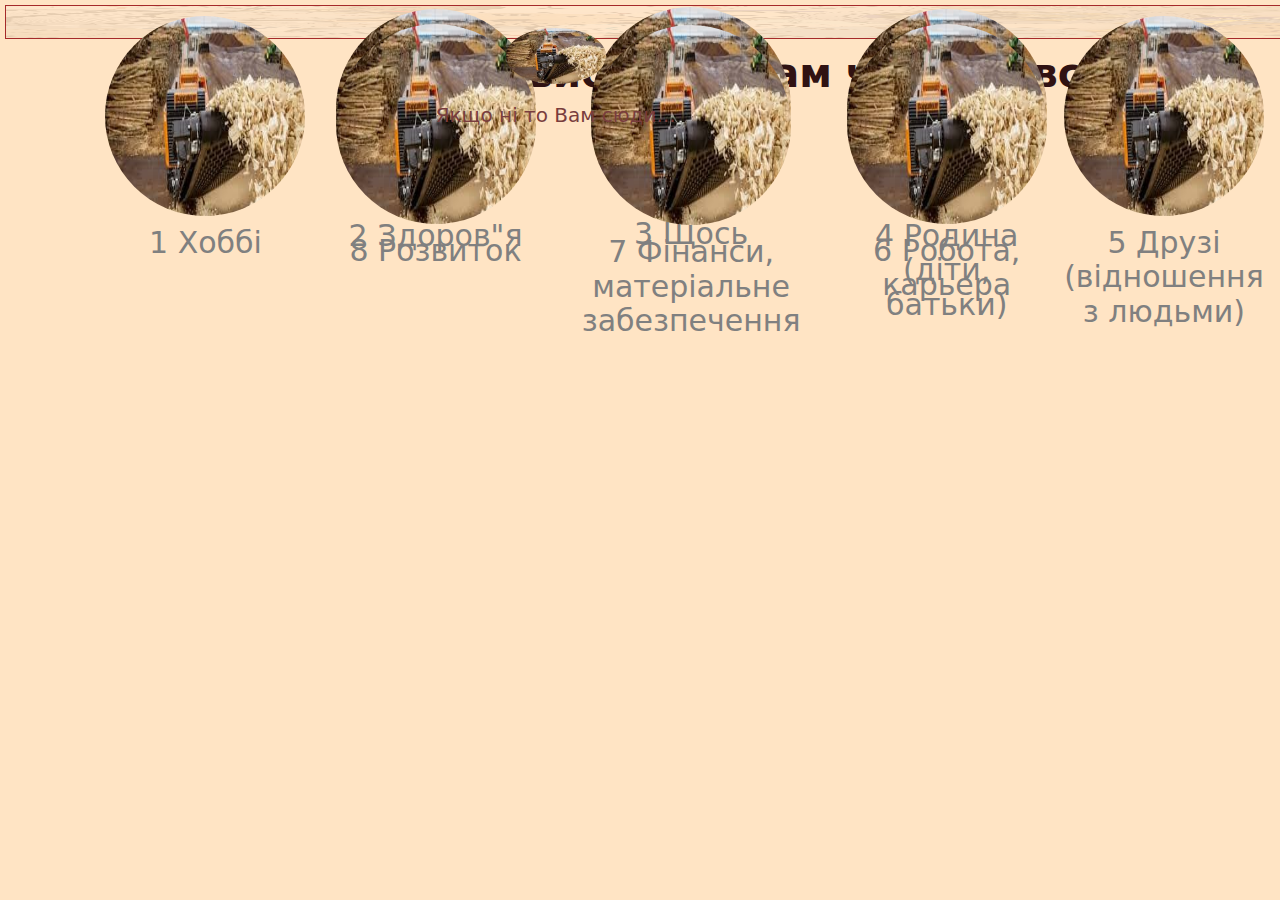
<file: index.html>
<!DOCTYPE html>
<html lang="ua">
<head>
    <meta charset="UTF-8">
    <meta http-equiv="X-UA-Compatible" content="IE=edge">
    <meta name="viewport" content="width=device-width, initial-scale=1.0">
    <link rel="stylesheet" href="./css/main.min.css">
    <title>Тайм менеджмент 2022</title>
</head>

<body>

    <header class="header-type">
        

    </header>

<main>
    <section>

      

        <div class="arena-box">

         <img src="./img/fon-dlya-chasov-3.jpg" alt="fon" class="fon-box"> 
         
             
             <h2 class="times__problems-title  arena-mastertitle-position "> Чи  вистачає 
               вам часу  на все?</h2>
            <!-- //////////////////////////// -->
            <ul class="arena__list">
               <li class="arena__list--item">
                  <div class="arena__segment-style arena__segment-oun-position  arena-segment-scale">
                        <img class="arena__segment-oun-img" src="./img/Chepa.jpg" alt="Hobby">
                     <div class=".arena__segment-oun--text-box">
                        <p class="arena__segment-oun--text"> 1 Хоббі</p>
                     </div>     
                  </div>
               </li>
               <li class="arena__list--item">
                  <div class="arena__segment-style arena__segment-two-position  arena-segment-scale">

               <img class="arena__segment-oun-img" src="./img/Chepa.jpg" alt="Hobby">
               <div class=".arena__segment-oun--text-box">
                 <p class="arena__segment-oun--text"> 2 Здоров"я</p>
               </div>     
            </div>
         </li>
               <li class="arena__list--item">
                  <div class="arena__segment-style arena__segment-thry-position  arena-segment-scale">

               <img class="arena__segment-oun-img" src="./img/Chepa.jpg" alt="Hobby">
               <div class=".arena__segment-oun--text-box">
                 <p class="arena__segment-oun--text"> 3 Щось</p>
               </div>     
            </div>
         </li>
               <li class="arena__list--item">
                  <div class="arena__segment-style arena__segment-four-position  arena-segment-scale">

               <img class="arena__segment-oun-img" src="./img/Chepa.jpg" alt="Hobby">
               <div class=".arena__segment-oun--text-box">
                 <p class="arena__segment-oun--text"> 4 Родина (діти, батьки)</p>
               </div>     
            </div>
         </li>
               <li class="arena__list--item">
                  <div class=" arena__segment-style arena__segment-five-position  arena-segment-scale">

               <img class="arena__segment-oun-img" src="./img/Chepa.jpg" alt="Hobby">
               <div class=".arena__segment-oun--text-box">
                 <p class="arena__segment-oun--text"> 5 Друзі (відношення з людьми)</p>
               </div>     
            </div>
         </li>
               <li class="arena__list--item">
                  <div class=" arena__segment-style arena__segment-six-position  arena-segment-scale">

               <img class="arena__segment-oun-img" src="./img/Chepa.jpg" alt="Hobby">
               <div class=".arena__segment-oun--text-box">
                 <p class="arena__segment-oun--text"> 6 Робота, карьера</p>
               </div>     
            </div>
         </li>
               <li class="arena__list--item">
                  <div class=" arena__segment-style arena__segment-seven-position  arena-segment-scale">

               <img class="arena__segment-oun-img" src="./img/Chepa.jpg" alt="Hobby">
               <div class=".arena__segment-oun--text-box">
                 <p class="arena__segment-oun--text"> 7 Фінанси, матеріальне забезпечення</p>
               </div>     
            </div>
               </li>

               <li class="arena__list--item"> 
                  <div class="arena__segment-style arena__segment-eight-position  arena-segment-scale">

                        <img class="arena__segment-oun-img" src="./img/Chepa.jpg" alt="Hobby">
                     <div class=".arena__segment-oun--text-box">
                        <p class="arena__segment-oun--text"> 8 Розвиток</p>
                     </div>     
                  </div>
               </li>

               <li class="arena__list--item">
                  <a href="./indextime.html" target="_parent" class="arena__link   arena__link-box">
                     <img class="arena__segment-img-link" src="./img/Chepa.jpg" alt="Hobby"> 
                     <p class="arena__link-text">Якщо ні то Вам сюди...</p>
                  </a>
               </li>

            </ul>

        </div>
        <!-- class="arena"> -->


        

    </section>

     

</main>

   
   <footer >

    
       
  

   </footer>
   
</body>
</html>
</file>
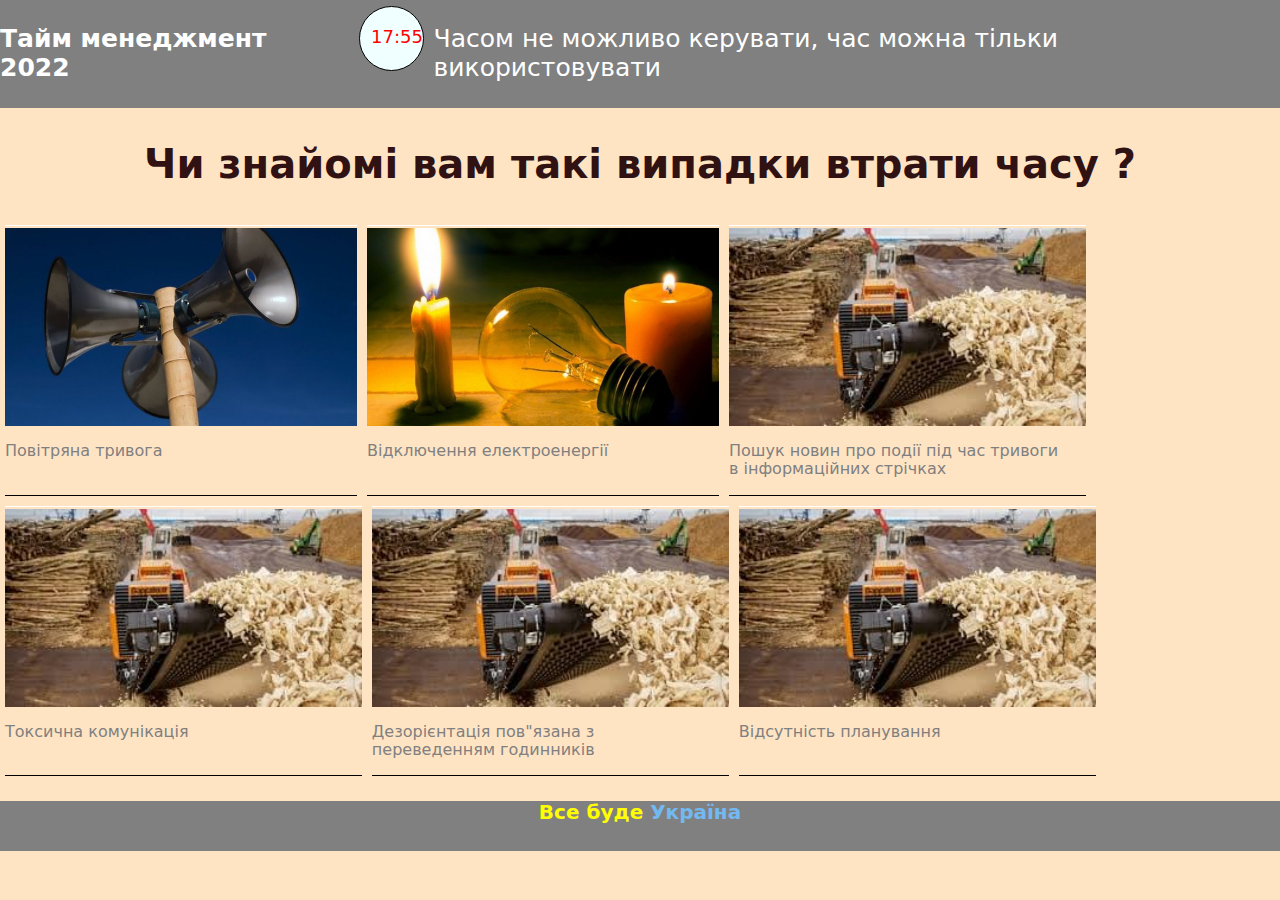
<file: index-two.html>
<!DOCTYPE html>
<html lang="ua">
<head>
    <meta charset="UTF-8">
    <meta http-equiv="X-UA-Compatible" content="IE=edge">
    <meta name="viewport" content="width=device-width, initial-scale=1.0">
    <link rel="stylesheet" href="./css/main.min.css">
    <title>Тайм менеджмент 2022</title>
</head>

<body>

    <header class="header-type">
        <div class="header__box">
            <h1 class="master-title">Тайм менеджмент 2022</h1>
                <div class="header__logo--box">
                    <div class="header__logo">

                        <span class="header__logo-times">17:55</span>
                    </div>
                </div>
            
            <p class="master-title--two">Часом не можливо керувати, час можна тільки використовувати</p>

        </div>

    </header>

   <main>
    <section>

        <h2 class="times__problems-title"> Чи знайомі вам такі випадки втрати часу ?</h2>

    <div class="times__problems--box">

        <ul class="times__problems--list">

            <li class="times__problems--list-items">
                    <img class="times__problems--img" src="./img/sos_2.png" alt="times__problems--oun">
                    <p class="times__problems-text">Повітряна тривога</p>
            </li>

            <li class="times__problems--list-items">
                    <img class="times__problems--img" src="./img/20_svitlo_electro3.png" alt="times__problems--oun">
                    <p class="times__problems-text">Відключення електроенергії</p>
            </li>
            
            <li class="times__problems--list-items">
                    <img class="times__problems--img" src="./img/Chepa.jpg" alt="times__problems--oun">

                   
                    <p class="times__problems-text">Пошук новин про події під час тривоги
                        <br>
                        в інформаційних стрічках</p>
                    
            </li>

            <li class="times__problems--list-items">
                    <img class="times__problems--img" src="./img/Chepa.jpg" alt="times__problems--oun">

                    <p class="times__problems-text">Токсична комунікація</p>
            </li>

            <li class="times__problems--list-items">
                    <img class="times__problems--img" src="./img/Chepa.jpg" alt="times__problems--oun">
                    <p class="times__problems-text">Дезорієнтація пов"язана з 
                        <br> 
                        переведенням годинників</p>
            </li>

             <li class="times__problems--list-items">
                    <img class="times__problems--img" src="./img/Chepa.jpg" alt="times__problems--oun">
                    <p class="times__problems-text">Відсутність планування</p>
            </li>

        </ul>
    </div>
</section>

   </main>

   
   <footer class="footer-type">

    
         <h3 class="footer__title--oun">Все <span  class="footer__title--oun">буде </span><span  class="footer__title--two">Україна</span></h3>
  

   </footer>
   
</body>
</html>
</file>
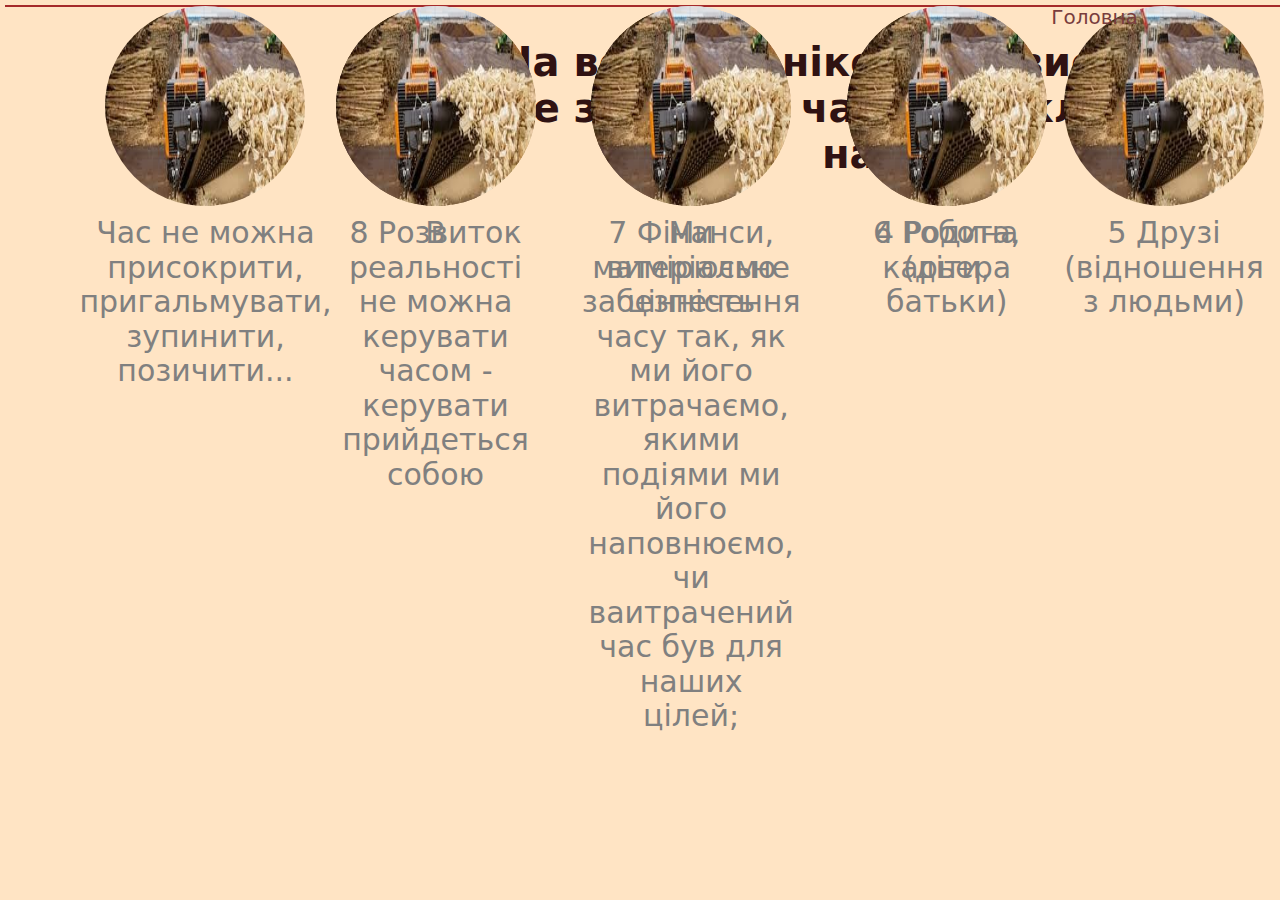
<file: indextime.html>
<!DOCTYPE html>
<html lang="ua">
<head>
    <meta charset="UTF-8">
    <meta http-equiv="X-UA-Compatible" content="IE=edge">
    <meta name="viewport" content="width=device-width, initial-scale=1.0">
    <link rel="stylesheet" href="./css/main.min.css">
    <title>Тайм менеджмент 2022</title>
</head>

<body>

    <header class="header-type">
        

    </header>

<main>
    <section>

        <div class="arena-box">

        <img src="./img/fon-dlya-chasov-3.jpg" alt="fon" class="fon-box">

             <h2 class="times__problems-title  arena-mastertitle-position "> 
               
               На все часу ніколи не вистачає.
               Але завжди є час на важливе для нас.</h2>

            <!-- //////////////////////////// -->
            <div class="arena__segment-style arena__segment-oun-position">

               <img class="arena__segment-oun-img" src="./img/Chepa.jpg" alt="Hobby">
               <div class=".arena__segment-oun--text-box">
                 <p class="arena__segment-oun--text"> Час не можна присокрити, пригальмувати, зупинити, позичити...</p>
               </div>     
            </div>
            <!-- //////////////////////////// -->
            <div class="arena__segment-style arena__segment-two-position">

               <img class="arena__segment-oun-img" src="./img/Chepa.jpg" alt="Hobby">
               <div class=".arena__segment-oun--text-box">
                 <p class="arena__segment-oun--text">В реальності не можна керувати часом - 
                  керувати прийдеться собою </p>
               </div>     
            </div>
            <!-- //////////////////////////// -->
            <div class="arena__segment-style arena__segment-thry-position">

               <img class="arena__segment-oun-img" src="./img/Chepa.jpg" alt="Hobby">
               <div class=".arena__segment-oun--text-box">
                 <p class="arena__segment-oun--text"> Ми вимірюємо цінність  часу так, як ми його витрачаємо, 
                  якими подіями ми його наповнюємо, чи ваитрачений час був для наших цілей;</p>
               </div>     
            </div>
            <!-- //////////////////////////// -->
            <div class="arena__segment-style arena__segment-four-position">

               <img class="arena__segment-oun-img" src="./img/Chepa.jpg" alt="Hobby">
               <div class=".arena__segment-oun--text-box">
                 <p class="arena__segment-oun--text"> 4 Родина (діти, батьки)</p>
               </div>     
            </div>
            <!-- //////////////////////////// -->
            <div class=" arena__segment-style arena__segment-five-position">

               <img class="arena__segment-oun-img" src="./img/Chepa.jpg" alt="Hobby">
               <div class=".arena__segment-oun--text-box">
                 <p class="arena__segment-oun--text"> 5 Друзі (відношення з людьми)</p>
               </div>     
            </div>
            <!-- //////////////////////////// -->
            <div class=" arena__segment-style arena__segment-six-position">

               <img class="arena__segment-oun-img" src="./img/Chepa.jpg" alt="Hobby">
               <div class=".arena__segment-oun--text-box">
                 <p class="arena__segment-oun--text"> 6 Робота, карьера</p>
               </div>     
            </div>
            <!-- //////////////////////////// -->
            <div class=" arena__segment-style arena__segment-seven-position">

               <img class="arena__segment-oun-img" src="./img/Chepa.jpg" alt="Hobby">
               <div class=".arena__segment-oun--text-box">
                 <p class="arena__segment-oun--text"> 7 Фінанси, матеріальне забезпечення</p>
               </div>     
            </div>
            <!-- //////////////////////////// -->
            <div class="arena__segment-style arena__segment-eight-position">

               <img class="arena__segment-oun-img" src="./img/Chepa.jpg" alt="Hobby">
               <div class=".arena__segment-oun--text-box">
                 <p class="arena__segment-oun--text"> 8 Розвиток</p>
               </div>     
            </div>
            <!-- //////////////////////////// -->
            <div class="arena__link">
            <a href=""></a>

            </div>

            <div class="arena__link-box">
               <a href="./index.html" target="_parent" class="arena__link">
                  Головна
               </a>
               
            </div>
           
             

        </div>
        <!-- class="arena"> -->


        

    </section>

</main>

   
   <footer >

    
       
  

   </footer>
   
</body>
</html>
</file>
<file: css/main.min.css>
/*! modern-normalize v1.1.0 | MIT License | https://github.com/sindresorhus/modern-normalize */*,::before,::after{-webkit-box-sizing:border-box;box-sizing:border-box}html{-moz-tab-size:4;-o-tab-size:4;tab-size:4}html{line-height:1.15;-webkit-text-size-adjust:100%}body{margin:0}body{font-family:system-ui,-apple-system,"Segoe UI",Roboto,Helvetica,Arial,sans-serif,"Apple Color Emoji","Segoe UI Emoji"}hr{height:0;color:inherit}abbr[title]{-webkit-text-decoration:underline dotted;text-decoration:underline dotted}b,strong{font-weight:bolder}code,kbd,samp,pre{font-family:ui-monospace,SFMono-Regular,Consolas,"Liberation Mono",Menlo,monospace;font-size:1em}small{font-size:80%}sub,sup{font-size:75%;line-height:0;position:relative;vertical-align:baseline}sub{bottom:-0.25em}sup{top:-0.5em}table{text-indent:0;border-color:inherit}button,input,optgroup,select,textarea{font-family:inherit;font-size:100%;line-height:1.15;margin:0}button,select{text-transform:none}button,[type=button],[type=reset],[type=submit]{-webkit-appearance:button}::-moz-focus-inner{border-style:none;padding:0}:-moz-focusring{outline:1px dotted ButtonText}:-moz-ui-invalid{box-shadow:none}legend{padding:0}progress{vertical-align:baseline}::-webkit-inner-spin-button,::-webkit-outer-spin-button{height:auto}[type=search]{-webkit-appearance:textfield;outline-offset:-2px}::-webkit-search-decoration{-webkit-appearance:none}::-webkit-file-upload-button{-webkit-appearance:button;font:inherit}summary{display:list-item}.container{margin-left:10px;margin-right:10px}.list-stayils-oun{list-style:decimal}.list-stayils-two{list-style:none}.header-type{width:100%;height:auto;background-color:gray}.header__box{display:-webkit-box;display:-ms-flexbox;display:flex;-webkit-box-align:baseline;-ms-flex-align:baseline;align-items:baseline;-webkit-box-pack:center;-ms-flex-pack:center;justify-content:center}@media screen and (max-width: 840px){.header__box{-webkit-box-orient:vertical;-webkit-box-direction:normal;-ms-flex-direction:column;flex-direction:column;text-align:center;-webkit-box-align:center;-ms-flex-align:center;align-items:center}}.master-title{color:#fff;font-size:25px}@media screen and (max-width: 840px){.master-title{font-size:20px}}.master-title--two{color:#fff;font-size:25px}@media screen and (max-width: 840px){.master-title--two{font-size:20px}}.header__logo--box{position:relative;width:45px;height:45px;margin-left:20px;margin-right:30px}@media screen and (max-width: 840px){.header__logo--box{margin-bottom:20px}}.header__logo{width:65px;height:65px;border-radius:50%;background-color:azure;border:1px solid #000;position:absolute;top:4px;left:0}.header__logo-times{font-size:18px;position:absolute;top:32%;left:17%;color:red}.box-problems{padding-top:60px}.box-problems__title{text-align:center;color:gray;font-family:Verdana,Geneva,Tahoma,sans-serif}.box-problems__list{display:-webkit-box;display:-ms-flexbox;display:flex;-webkit-box-align:center;-ms-flex-align:center;align-items:center;-ms-flex-wrap:wrap;flex-wrap:wrap}.box-problems__list--List{display:-webkit-box;display:-ms-flexbox;display:flex}.box-problems__items{display:-webkit-box;display:-ms-flexbox;display:flex;-webkit-box-orient:vertical;-webkit-box-direction:normal;-ms-flex-direction:column;flex-direction:column;margin:5px;width:calc((100% - 30px)/3);height:200px;background-color:#7fffd4;border:1px solid tomato}.box-problems__items-images{display:block;background-color:brown;width:auto;height:180px}.box-problems__items-text{margin:0;width:auto;height:40px}body{background-color:bisque}.times__problems-title{font-size:40px;color:#301212;text-align:center}@media screen and (max-width: 500px){.times__problems-title{font-size:20px;margin:auto}}.times__problems--box{margin-left:auto;margin-right:auto}.times__problems--list{list-style:none;padding-left:0;display:-webkit-box;display:-ms-flexbox;display:flex;-ms-flex-wrap:wrap;flex-wrap:wrap}.times__problems--list-items{width:70/3;height:auto;margin:5px;border-top:1px solid #fff;border-bottom:1px solid #000}.times__problems--img{padding-top:2px;display:block;width:100%;height:200px}.times__problems-text{color:gray}.footer-type{width:100%;height:50px;background-color:gray}.footer__title--oun{text-align:center;font-size:20px;color:#ff0}.footer__title--two{font-size:20px;color:#73b9f1}.arena-box{position:relative;width:100%;height:auto;margin:5px;padding:0;border:1px solid brown}.arena__list{list-style:none;display:-webkit-box;display:-ms-flexbox;display:flex;-ms-flex-wrap:wrap;flex-wrap:wrap;margin-left:auto;margin-right:auto}.arena__segment-style{display:-webkit-box;display:-ms-flexbox;display:flex;-webkit-box-orient:vertical;-webkit-box-direction:normal;-ms-flex-direction:column;flex-direction:column;-webkit-box-align:center;-ms-flex-align:center;align-items:center;-webkit-box-pack:center;-ms-flex-pack:center;justify-content:center;width:200px;height:auto;margin-left:10px;margin-right:10px}.arena__segment-oun-img{display:block;width:200px;height:200px;border-radius:50%}.arena__segment-oun--text-box{padding:0;margin:0;width:auto;height:auto;border:1px solid gray;font-size:30px}.arena__segment-oun--text{padding:0;padding-top:10px;margin:0;color:gray;font-size:30px;text-align:center}.arena__link-box{display:-webkit-box;display:-ms-flexbox;display:flex;-webkit-box-orient:vertical;-webkit-box-direction:normal;-ms-flex-direction:column;flex-direction:column;top:70%;right:7%;width:200px;height:auto;-webkit-box-align:center;-ms-flex-align:center;align-items:center}@media screen and (min-width: 1200px){.arena__link-box{position:absolute}}.arena__link{width:100%;height:100%;color:#793d3d;font-size:20px;text-align:center;text-decoration:none;scale:1;-webkit-transition:500ms linear;transition:500ms linear}.arena__link:hover{text-decoration:underline;scale:2}.arena__link:focus{text-decoration:underline;scale:2}.arena__segment-img-link{width:100px;height:100px;border-radius:50%}.arena-mastertitle-position{top:35%;left:35%}@media screen and (min-width: 1200px){.arena-mastertitle-position{position:absolute}}.arena__segment-oun-position{top:30%;left:7%}@media screen and (min-width: 1200px){.arena__segment-oun-position{position:absolute}}.arena__segment-two-position{top:8%;left:25%}@media screen and (min-width: 1200px){.arena__segment-two-position{position:absolute}}.arena__segment-thry-position{top:3%;left:45%}@media screen and (min-width: 1200px){.arena__segment-thry-position{position:absolute}}.arena__segment-four-position{top:8%;left:65%}@media screen and (min-width: 1200px){.arena__segment-four-position{position:absolute}}.arena__segment-five-position{top:30%;left:82%}@media screen and (min-width: 1200px){.arena__segment-five-position{position:absolute}}.arena__segment-six-position{top:55%;left:65%}@media screen and (min-width: 1200px){.arena__segment-six-position{position:absolute}}.arena__segment-seven-position{top:60%;left:45%}@media screen and (min-width: 1200px){.arena__segment-seven-position{position:absolute}}.arena__segment-eight-position{top:55%;left:25%}@media screen and (min-width: 1200px){.arena__segment-eight-position{position:absolute}}.arena-segment-scale{scale:1;-webkit-transition:500ms linear;transition:500ms linear}.arena-segment-scale:hover{scale:1.5}@media screen and (max-width: 480px){.arena-segment-scale:hover{margin-top:100px;margin-bottom:100px}}.arena-segment-scale:focus{scale:1.5}.fon-box{position:absolute;top:0;left:0;width:100%;height:100%;opacity:.1}/*# sourceMappingURL=main.min.css.map */
</file>
